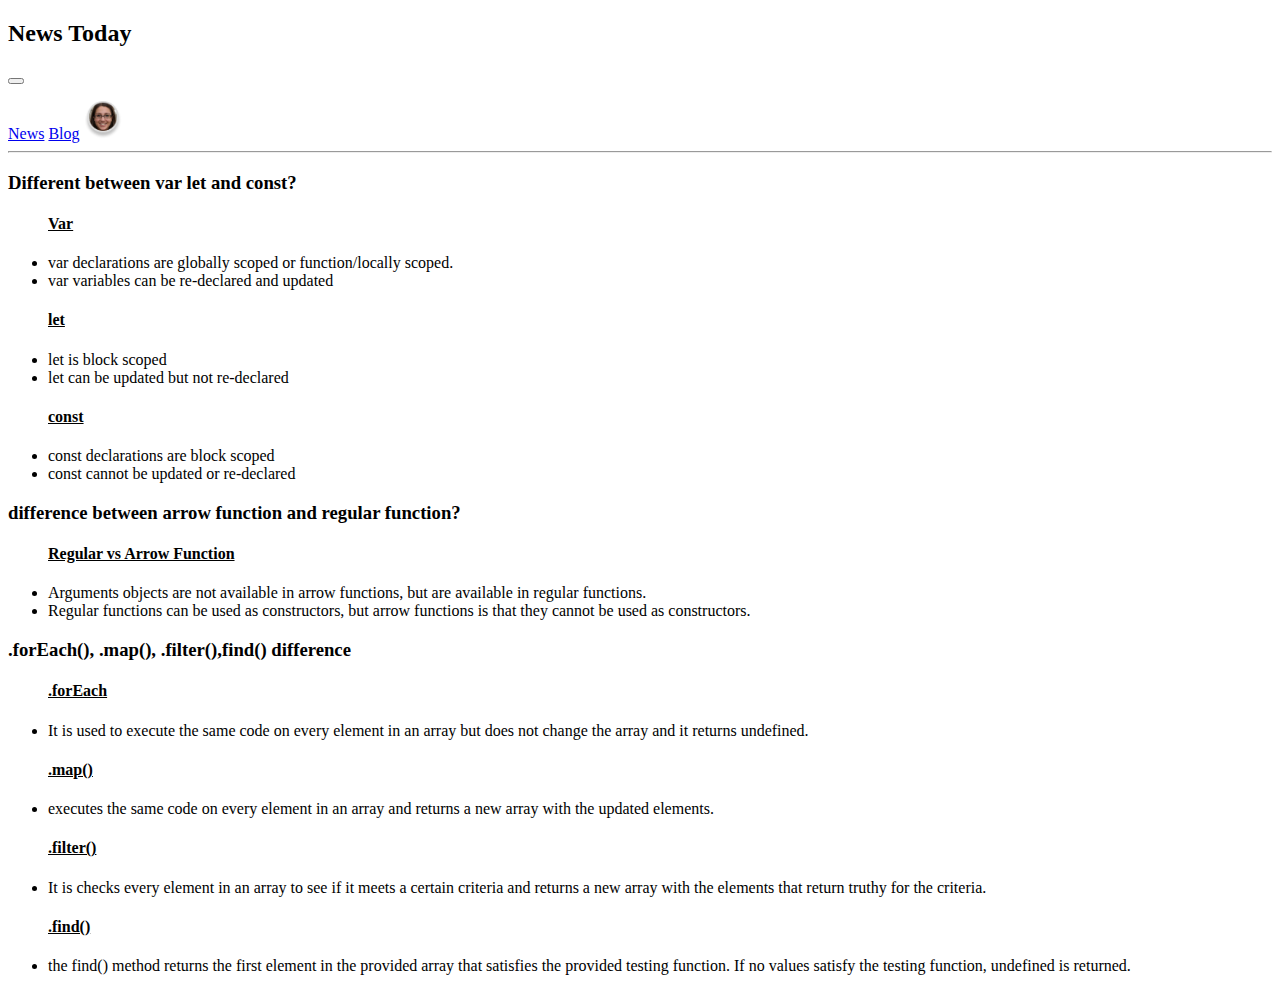
<file: blogs.html>
<!DOCTYPE html>
<html lang="en">
<head>
    <meta charset="UTF-8">
    <meta http-equiv="X-UA-Compatible" content="IE=edge">
    <meta name="viewport" content="width=device-width, initial-scale=1.0">
    <title>News Today</title>
     <!-- bootstarp link  -->
     <link href="https://cdn.jsdelivr.net/npm/bootstrap@5.2.0/dist/css/bootstrap.min.css" rel="stylesheet"
     integrity="sha384-gH2yIJqKdNHPEq0n4Mqa/HGKIhSkIHeL5AyhkYV8i59U5AR6csBvApHHNl/vI1Bx" crossorigin="anonymous">
 <!-- css link  -->
 <link rel="stylesheet" href="./css/styles.css">
</head>
<body>
    <header class="container ">
        <nav class="navbar navbar-expand-lg bg-light">
            <div class="container-fluid">
                <h2><span class="navbar-brand bg-primary text-white p-2 "> News </span> Today</h2>
                <button class="navbar-toggler" type="button" data-bs-toggle="collapse"
                    data-bs-target="#navbarTogglerDemo02" aria-controls="navbarTogglerDemo02" aria-expanded="false"
                    aria-label="Toggle navigation">
                    <span class="navbar-toggler-icon"></span>
                </button>
                <div class="collapse navbar-collapse " id="navbarTogglerDemo02">
                    <ul class="navbar-nav me-auto mb-2 mb-lg-0">

                    </ul>
                    <form class="d-flex ">
                        <a class="btn" href="./index.html" type="link">News</a>
                        <a id="read-blogs" class="btn" href="./blogs.html" type="link">Blog</a>
                        <img class="img-size" src="./imges/Avatar.png" alt="">
                    </form>
                </div>
            </div>
        </nav>
        <hr class="w-100">
    </header>
 <main>
    <section class="container">
        <div>
            <h3>Different between var let and const?</h3>
              <ul>
                <h4><u>Var</u></h4>
                <li>var declarations are globally scoped or function/locally scoped.</li>
                <li>var variables can be re-declared and updated</li>
                <h4><u>let</u></h4>
                <li>let is block scoped</li>
                <li>let can be updated but not re-declared</li>
                <h4><u>const</u></h4>
                <li>const declarations are block scoped</li>
                <li>const cannot be updated or re-declared</li>
            </ul>
        </div>
        <div>
            <h3>difference between arrow function and regular function?</h3>
            <ul>
                <h4><u>Regular vs Arrow Function</u></h4>
                <li>Arguments objects are not available in arrow functions, but are available in regular functions.</li>
                <li>Regular functions can be used as constructors, but arrow functions is that they cannot be used as constructors. </li>
            </ul>
        </div>
        <div>
            <h3>.forEach(), .map(), .filter(),find()  difference</h3>
            <ul>
                <h4><u>.forEach</u></h4>
                <li>It is used to execute the same code on every element in an array but does not change the array and it returns undefined.</li>
                <h4><u>.map()</u></h4>
                <li>executes the same code on every element in an array and returns a new array with the updated elements.</li>
                <h4><u>.filter()</u></h4>
                <li>It is checks every element in an array to see if it meets a certain criteria and returns a new array with the elements that return truthy for the criteria.</li>
                
                <h4><u>.find()</u></h4>
                <li>the find() method returns the first element in the provided array that satisfies the provided testing function. If no values satisfy the testing function, undefined is returned.</li>
            </ul>
        </div>
    </section>
 </main>
</body>
</html>
</file>
<file: css/styles.css>
.img-size {
    height: 38px;
    width: 38px;
}
</file>
